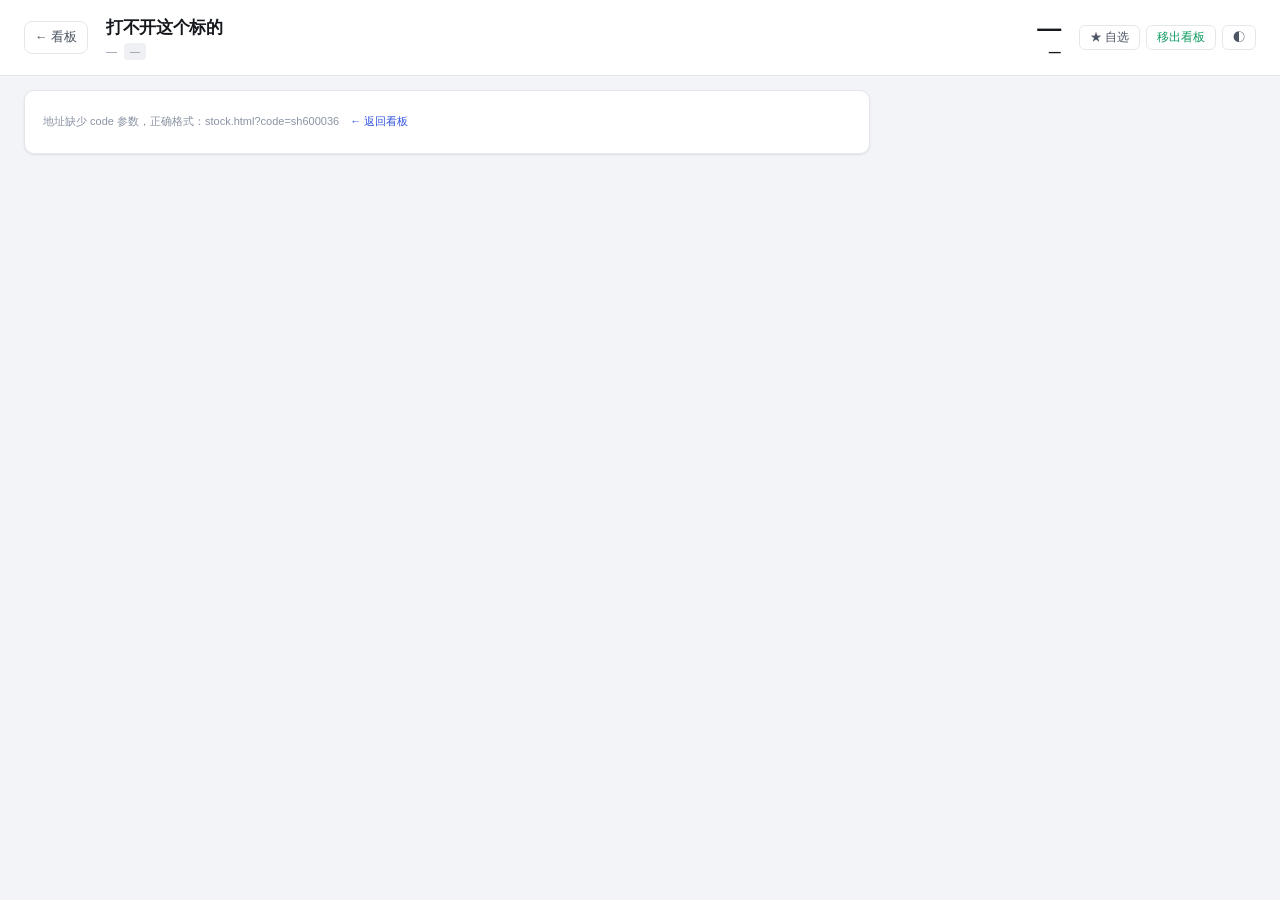
<file: web/stock.html>
<!DOCTYPE html>
<html lang="zh-CN" data-theme="light">
<head>
<meta charset="utf-8" />
<meta name="viewport" content="width=device-width, initial-scale=1" />
<title>标的详情 · QuantBoard</title>
<link rel="stylesheet" href="style.css" />
<link rel="stylesheet" href="dialog.css" />
<link rel="stylesheet" href="stock.css" />
</head>
<body class="st-body">
<header class="st-top">
  <a class="st-back" id="stBack" href="index.html" title="返回看板（Esc）">← 看板</a>
  <div class="st-id">
    <h1 id="stName">加载中…</h1>
    <div class="st-meta">
      <span id="stCode">—</span>
      <span class="tag" id="stGroup">—</span>
      <span class="small" id="stTs"></span>
    </div>
  </div>
  <div class="st-quote">
    <div class="st-last" id="stLast">—</div>
    <div class="st-chg" id="stChg">—</div>
    <div class="st-ext" id="stExt" style="display:none"></div>
  </div>
  <div class="st-acts">
    <button class="btn ghost" id="stStar" title="加入 / 移出自选">★ 自选</button>
    <button class="btn ghost danger" id="stRemove" title="从看板移除该标的">移出看板</button>
    <button class="btn ghost" id="stTheme" title="切换主题">◐</button>
  </div>
</header>

<main class="st-main">
  <section class="st-col-main">
    <div class="panel">
      <div class="chart-tabs" id="stTabs">
        <button class="ct" data-period="trend" data-days="0">盘中分时</button>
        <button class="ct active" data-period="day" data-days="120">日线 120</button>
        <button class="ct" data-period="day" data-days="250">日线 250</button>
        <button class="ct" data-period="day" data-days="99999" title="从上市日起全部日线">上市至今</button>
        <button class="ct" data-period="month" data-days="120">月线</button>
        <button class="ct" data-period="quarter" data-days="48">季线</button>
        <button class="ct" data-period="year" data-days="999">年线</button>
        <button class="ct" data-tab="fin" id="stTabFin" title="季度财报（仅个股）">财报</button>
      </div>
      <div id="klineWrap">
        <canvas id="kline"></canvas>
        <div class="legend">
          <span><i style="background:#f0a63d"></i>MA5</span>
          <span><i style="background:#5b8def"></i>MA10</span>
          <span><i style="background:#b26cf0"></i>MA20</span>
          <span><i style="background:#8b93a3"></i>MA60</span>
          <span class="small" id="kAdj" style="margin-left:auto;opacity:.7"></span>
        </div>
      </div>
      <div id="finPanel" style="display:none"></div>
    </div>

    <div class="panel">
      <div class="panel-head"><h2>关键指标</h2></div>
      <div class="kv-grid st-kv" id="stKv"></div>
    </div>
  </section>

  <aside class="st-col-side">
    <div class="panel">
      <div class="panel-head"><h2>综合评分</h2></div>
      <div class="score-row">
        <div class="score-num" id="stScore">—</div>
        <div class="score-right">
          <span class="chip" id="stSignal">—</span>
          <div class="score-bar"><i id="stScoreBar"></i></div>
        </div>
      </div>
      <p class="conclusion" id="stConcl">—</p>
    </div>

    <div class="panel">
      <div class="panel-head"><h2>因子拆解</h2></div>
      <div class="fac" id="stFactors"></div>
    </div>

    <div class="panel">
      <div class="panel-head"><h2>评分历史 · 近 30 日</h2></div>
      <canvas id="histCanvas"></canvas>
      <div class="small" id="histHint" style="margin-top:6px"></div>
    </div>

    <div class="panel">
      <div class="panel-head"><h2>关键价位</h2></div>
      <div class="lv" id="stLevels"></div>
    </div>
  </aside>
</main>

<script src="common.js"></script>
<script src="dialog.js"></script>
<script src="stock.js"></script>
</body>
</html>
</file>
<file: web/style.css>
/* ============ 主题变量 ============ */
:root,
html[data-theme="light"] {
  --bg: #f3f4f7;
  --card: #ffffff;
  --card-2: #fafbfc;
  --line: #e4e7ec;
  --line-soft: #eef0f4;
  --txt: #14171c;
  --txt-2: #4b5563;
  --txt-3: #8a93a3;
  --up: #d92b2b;
  --up-soft: rgba(217, 43, 43, .09);
  --dn: #0f9960;
  --dn-soft: rgba(15, 153, 96, .09);
  --accent: #3355e0;
  --accent-soft: rgba(51, 85, 224, .08);
  --warn: #b7791f;
  --shadow: 0 1px 2px rgba(16, 24, 40, .05), 0 1px 3px rgba(16, 24, 40, .04);
  --grid: rgba(0, 0, 0, .05);
}
html[data-theme="dark"] {
  --bg: #0d1014;
  --card: #151a21;
  --card-2: #1a2028;
  --line: #242b35;
  --line-soft: #1e242c;
  --txt: #e8ecf2;
  --txt-2: #a5aebc;
  --txt-3: #6c7686;
  --up: #ff5f57;
  --up-soft: rgba(255, 95, 87, .12);
  --dn: #1fc98a;
  --dn-soft: rgba(31, 201, 138, .12);
  --accent: #7b93ff;
  --accent-soft: rgba(123, 147, 255, .12);
  --warn: #e0a63a;
  --shadow: 0 1px 2px rgba(0, 0, 0, .4);
  --grid: rgba(255, 255, 255, .06);
}

* { box-sizing: border-box; }
html, body { height: 100%; }
body {
  margin: 0;
  background: var(--bg);
  color: var(--txt);
  font: 13px/1.5 -apple-system, BlinkMacSystemFont, "PingFang SC", "Hiragino Sans GB",
        "Microsoft YaHei", "Segoe UI", Roboto, sans-serif;
  -webkit-font-smoothing: antialiased;
  font-variant-numeric: tabular-nums;
}
h1, h2, h3, h4 { margin: 0; font-weight: 600; letter-spacing: -.01em; }
a { color: inherit; text-decoration: none; cursor: pointer; }
button { font-family: inherit; cursor: pointer; }
::-webkit-scrollbar { width: 9px; height: 9px; }
::-webkit-scrollbar-thumb { background: var(--line); border-radius: 6px; border: 2px solid var(--bg); }
::-webkit-scrollbar-track { background: transparent; }

/* ============ 骨架 ============ */
.app { display: grid; grid-template-columns: 206px minmax(0, 1fr); height: 100vh; overflow: hidden; }
main { overflow-y: auto; overflow-x: hidden; display: flex; flex-direction: column; }

/* ============ 侧边栏 ============ */
.sidebar {
  background: var(--card); border-right: 1px solid var(--line);
  display: flex; flex-direction: column; padding: 16px 12px 12px;
}
.brand { display: flex; align-items: center; gap: 9px; padding: 2px 6px 18px; }
.brand-mark {
  width: 28px; height: 28px; border-radius: 8px; display: grid; place-items: center;
  background: linear-gradient(140deg, var(--accent), #7a4fe0); color: #fff;
  font-weight: 700; font-size: 15px;
}
.brand-txt { display: flex; flex-direction: column; line-height: 1.25; }
.brand-txt b { font-size: 13.5px; }
.brand-txt span { font-size: 10.5px; color: var(--txt-3); letter-spacing: .04em; }

.nav-group {
  font-size: 10px; color: var(--txt-3); letter-spacing: .1em;
  padding: 12px 10px 6px; text-transform: uppercase;
}
.nav-item {
  display: flex; align-items: center; gap: 9px; padding: 7px 10px; border-radius: 7px;
  color: var(--txt-2); font-size: 13px; margin-bottom: 1px; transition: background .12s;
}
.nav-item:hover { background: var(--line-soft); }
.nav-item.active { background: var(--accent-soft); color: var(--accent); font-weight: 600; }
.ico {
  width: 18px; height: 18px; border-radius: 5px; display: grid; place-items: center;
  font-size: 10px; background: var(--line-soft); color: var(--txt-3); flex: none;
}
.nav-item.active .ico { background: var(--accent); color: #fff; }

.side-foot { margin-top: auto; padding: 10px 4px 0; border-top: 1px solid var(--line-soft); }
.upd { display: flex; align-items: center; gap: 6px; font-size: 11px; color: var(--txt-3); padding: 2px 2px 8px; }
.dot { width: 6px; height: 6px; border-radius: 50%; background: var(--txt-3); flex: none; }
.dot.live { background: var(--dn); box-shadow: 0 0 0 3px var(--dn-soft); animation: pulse 2s infinite; }
@keyframes pulse { 50% { opacity: .45; } }
.side-actions { display: flex; gap: 6px; margin-bottom: 8px; }
.btn {
  border: 1px solid var(--line); background: var(--card); color: var(--txt-2);
  border-radius: 6px; padding: 4px 10px; font-size: 11.5px;
}
.btn:hover { border-color: var(--txt-3); color: var(--txt); }
.btn.ghost { background: transparent; }
.switch { display: flex; align-items: center; gap: 6px; font-size: 11px; color: var(--txt-3); }
.switch input { accent-color: var(--accent); }
.disclaimer { font-size: 10px; color: var(--txt-3); line-height: 1.6; margin-top: 10px; opacity: .8; }

/* ============ 顶部滚动条 ============ */
.ticker-wrap {
  position: sticky; top: 0; z-index: 20; background: var(--card);
  border-bottom: 1px solid var(--line); padding: 0 20px;
}
.ticker-wrap.hide { display: none; }
.ticker { display: flex; gap: 22px; overflow-x: auto; padding: 9px 0; scrollbar-width: none; }
.ticker::-webkit-scrollbar { display: none; }
.tk { display: flex; align-items: baseline; gap: 7px; white-space: nowrap; cursor: pointer; }
.tk:hover .tk-name { color: var(--txt); }
.tk-name { font-size: 11.5px; color: var(--txt-3); }
.tk-val { font-size: 12.5px; font-weight: 600; }
.tk-pct { font-size: 11.5px; font-weight: 600; }

/* ============ 视图 ============ */
.views { padding: 18px 20px 40px; flex: 1; }
.view { display: none; animation: fade .2s ease; }
.view.active { display: block; }
@keyframes fade { from { opacity: 0; transform: translateY(4px); } }
.page-head { margin-bottom: 14px; }
.page-head h1 { font-size: 19px; }
.page-head p { margin: 4px 0 0; font-size: 12.5px; color: var(--txt-3); max-width: 920px; }
.clock-line { font-variant-numeric: tabular-nums; }
.clock-line b { color: var(--txt-2); font-weight: 600; }

/* ============ 市场卡 ============ */
.mkt-grid { display: grid; grid-template-columns: repeat(4, minmax(0, 1fr)); gap: 12px; margin-bottom: 14px; }
.mkt-card {
  background: var(--card); border: 1px solid var(--line); border-radius: 10px;
  padding: 13px 14px 11px; box-shadow: var(--shadow);
}
.mkt-top { display: flex; align-items: center; justify-content: space-between; margin-bottom: 8px; }
.mkt-name { font-size: 12.5px; font-weight: 600; }
.state { font-size: 10px; padding: 2px 6px; border-radius: 4px; border: 1px solid var(--line); color: var(--txt-3); }
.state.live { color: var(--dn); border-color: var(--dn-soft); background: var(--dn-soft); }
.state.break { color: var(--warn); border-color: rgba(183, 121, 31, .2); background: rgba(183, 121, 31, .08); }
.mkt-main { display: flex; align-items: baseline; gap: 8px; }
.mkt-pct { font-size: 25px; font-weight: 650; letter-spacing: -.02em; }
.mkt-sub { font-size: 11px; color: var(--txt-3); }
.mkt-bar { height: 3px; background: var(--line-soft); border-radius: 2px; margin: 10px 0 8px; overflow: hidden; display: flex; }
.mkt-bar i { display: block; height: 100%; background: var(--up); }
.mkt-bar i.dn { background: var(--dn); }
.mkt-foot { display: flex; justify-content: space-between; font-size: 10.5px; color: var(--txt-3); }

/* ============ 面板 ============ */
.panel {
  background: var(--card); border: 1px solid var(--line); border-radius: 10px;
  padding: 14px 16px 16px; box-shadow: var(--shadow); margin-bottom: 14px;
}
.panel-head { display: flex; align-items: center; justify-content: space-between; margin-bottom: 12px; gap: 12px; }
.panel-head h2 { font-size: 13.5px; }
.hint { font-size: 11px; color: var(--txt-3); }
.link { font-size: 11.5px; color: var(--accent); }
.two-col { display: grid; grid-template-columns: 1.15fr 1fr; gap: 14px; align-items: start; }
.two-col.wide-left { grid-template-columns: 1.3fr 1fr; }
.divider { display: flex; align-items: center; gap: 8px; margin: 12px 0 9px; font-size: 10.5px; color: var(--txt-3); }
.divider::after { content: ""; flex: 1; height: 1px; background: var(--line-soft); }

/* 指数卡 */
.idx-grid { display: grid; grid-template-columns: repeat(4, minmax(0, 1fr)); gap: 10px; }
.idx-card {
  border: 1px solid var(--line); border-radius: 9px; padding: 10px 11px 6px;
  cursor: pointer; transition: border-color .12s, transform .12s; background: var(--card-2);
}
.idx-card:hover { border-color: var(--accent); transform: translateY(-1px); }
.idx-name { font-size: 11.5px; color: var(--txt-2); display: flex; justify-content: space-between; }
.idx-name span:last-child { color: var(--txt-3); font-size: 10px; }
.idx-price { font-size: 17px; font-weight: 650; margin-top: 3px; }
.idx-pct { font-size: 11.5px; font-weight: 600; }
.idx-spark { display: block; width: 100%; height: 34px; margin-top: 4px; }

/* 板块横条 */
.bars { display: flex; flex-direction: column; gap: 5px; }
.bar-row { display: grid; grid-template-columns: 96px 1fr 52px; align-items: center; gap: 8px; font-size: 11.5px; }
.bar-name { color: var(--txt-2); overflow: hidden; text-overflow: ellipsis; white-space: nowrap; }
.bar-track { height: 14px; background: var(--line-soft); border-radius: 3px; overflow: hidden; position: relative; }
.bar-fill { height: 100%; border-radius: 3px; opacity: .85; }
.bar-val { text-align: right; font-weight: 600; font-size: 11px; }

/* 迷你排行 */
.mini-rank { display: flex; flex-direction: column; gap: 3px; }
.mr {
  display: grid; grid-template-columns: 1fr auto auto; gap: 10px; align-items: center;
  padding: 6px 7px; border-radius: 6px; cursor: pointer; font-size: 12px;
}
.mr:hover { background: var(--line-soft); }
.mr-l { display: flex; align-items: center; gap: 7px; min-width: 0; }
.mr-name { overflow: hidden; text-overflow: ellipsis; white-space: nowrap; }
.mr-code { font-size: 10px; color: var(--txt-3); }

/* chips */
.chip {
  display: inline-block; font-size: 10.5px; padding: 1px 7px; border-radius: 20px;
  border: 1px solid transparent; white-space: nowrap;
}
.chip.strong { color: #fff; background: var(--up); }
.chip.good { color: var(--up); background: var(--up-soft); }
.chip.neutral { color: var(--txt-2); background: var(--line-soft); }
.chip.weak { color: var(--dn); background: var(--dn-soft); }
.chip.bad { color: #fff; background: var(--dn); }
.chip.hold { color: var(--accent); background: var(--accent-soft); border-color: var(--accent-soft); }
.tag { font-size: 10px; padding: 1px 6px; border-radius: 4px; background: var(--line-soft); color: var(--txt-3); }
.grp { font-size: 10px; padding: 1px 5px; border-radius: 3px; background: var(--accent-soft); color: var(--accent); }

/* ============ 表格 ============ */
.table-wrap { overflow-x: auto; margin: 0 -16px -16px; }
.tbl { width: 100%; border-collapse: collapse; font-size: 12.5px; }
.tbl th {
  position: sticky; top: 0; background: var(--card); z-index: 2;
  font-size: 10.5px; font-weight: 500; color: var(--txt-3); text-align: right;
  padding: 8px 12px; border-bottom: 1px solid var(--line); white-space: nowrap;
  cursor: pointer; user-select: none; letter-spacing: .02em;
}
.tbl th:first-child, .tbl td:first-child { text-align: left; padding-left: 16px; }
.tbl th:hover { color: var(--txt); }
.tbl th.sorted { color: var(--accent); }
.tbl td { padding: 8px 12px; text-align: right; border-bottom: 1px solid var(--line-soft); white-space: nowrap; }
.tbl tbody tr { cursor: pointer; transition: background .1s; }
.tbl tbody tr:hover { background: var(--card-2); }
.tbl tbody tr:last-child td { border-bottom: none; }
.cell-name { display: flex; flex-direction: column; line-height: 1.3; }
.cell-name b { font-weight: 600; font-size: 12.5px; }
.cell-name span { font-size: 10px; color: var(--txt-3); }
.star {
  cursor: pointer; color: var(--line); font-size: 10.5px; margin-right: 5px;
  transition: color .12s, transform .12s; display: inline-block;
}
.star:hover { color: #e0a52e; transform: scale(1.2); }
.star.on { color: #e8a51e; }
.dbstat { display: flex; align-items: center; gap: 5px; font-size: 10.5px; color: var(--txt-3); margin-top: 8px; }
.dbstat .dot { width: 6px; height: 6px; border-radius: 50%; background: var(--txt-3); flex: none; }
.dbstat.ok .dot { background: var(--up); box-shadow: 0 0 4px var(--up); }
.dbstat.err .dot { background: var(--dn); }

/* 标的管理 */
.btn.danger { color: var(--dn); }
.page-head { position: relative; }
.page-add { position: absolute; right: 0; top: 2px; }
.drawer-actions { display: flex; gap: 6px; align-items: center; }
.row-del {
  opacity: 0; cursor: pointer; margin-left: 6px; color: var(--txt-3);
  font-size: 10px; transition: opacity .12s; display: inline-block;
}
tr:hover .row-del { opacity: .75; }
.row-del:hover { opacity: 1 !important; color: var(--dn); transform: scale(1.15); }
.modal {
  position: fixed; top: 50%; left: 50%; transform: translate(-50%, -46%) scale(.98);
  width: min(560px, 92vw); max-height: 78vh; overflow: auto;
  background: var(--card); border: 1px solid var(--line);
  border-radius: 14px; padding: 18px; z-index: 60;
  opacity: 0; pointer-events: none; transition: all .18s;
  box-shadow: 0 18px 50px rgba(0,0,0,.22);
}
.modal.open { opacity: 1; pointer-events: auto; transform: translate(-50%, -50%) scale(1); }
.modal-head { display: flex; justify-content: space-between; align-items: center; margin-bottom: 12px; }
.modal-head h3 { font-size: 15px; }
.mg-search input {
  width: 100%; box-sizing: border-box; padding: 9px 12px; font-size: 13px;
  border: 1px solid var(--line); border-radius: 9px; background: var(--card-2);
  color: var(--txt); outline: none;
}
.mg-search input:focus { border-color: var(--accent); }
.mg-results { margin: 10px 0 4px; display: flex; flex-direction: column; gap: 4px; min-height: 44px; }
.mg-row {
  display: flex; align-items: center; gap: 10px; padding: 8px 10px;
  border: 1px solid var(--line-soft); border-radius: 9px; font-size: 12.5px;
}
.mg-row b { font-weight: 600; }
.mg-row .tag { font-size: 10px; color: var(--txt-3); border: 1px solid var(--line-soft); padding: 1px 6px; border-radius: 99px; }
.mg-row .grow { flex: 1; color: var(--txt-3); font-size: 11px; }
.mg-empty { color: var(--txt-3); font-size: 12px; text-align: center; padding: 18px 0; }
.mg-sec { margin-top: 12px; border-top: 1px solid var(--line-soft); padding-top: 10px; }
.mg-sec-head { display: flex; justify-content: space-between; align-items: baseline; font-size: 12px; margin-bottom: 6px; }
.mg-custom { display: flex; align-items: center; gap: 10px; padding: 6px 4px; font-size: 12.5px; }
.mg-custom .mg-chk { flex: none; margin: 0 0 0 4px; accent-color: var(--accent, #4c6ef5); cursor: pointer; }
.mg-sec-head .btn { padding: 2px 10px; font-size: 11.5px; }
.mg-custom .grow { flex: 1; color: var(--txt-3); font-size: 11px; }
.mg-custom .del { cursor: pointer; color: var(--txt-3); border: none; background: none; font-size: 13px; }
.mg-custom .del:hover { color: var(--dn); }

/* 移出确认弹窗 */
.confirm-modal { width: min(380px, 90vw); text-align: center; padding: 26px 24px 22px; }
.confirm-modal h3 { font-size: 15px; margin: 12px 0 6px; }
.confirm-modal p { font-size: 12.5px; color: var(--txt-2); line-height: 1.7; margin: 0 0 18px; }
.confirm-modal p b { color: var(--txt); }
.cf-badge {
  width: 40px; height: 40px; margin: 0 auto; border-radius: 50%;
  display: flex; align-items: center; justify-content: center;
  background: var(--up-soft); color: var(--up); font-size: 20px; font-weight: 700;
}
.btn.solid-danger {
  color: #fff; background: var(--up); border-color: var(--up);
}
.btn.solid-danger:hover { filter: brightness(1.08); }
.cf-btns { display: flex; gap: 10px; justify-content: center; }
.cf-btns .btn { min-width: 92px; }
#histCanvas { width: 100%; height: 96px; display: block; }
.up { color: var(--up); }
.dn { color: var(--dn); }
.flat { color: var(--txt-3); }
.small { font-size: 11px; color: var(--txt-3); }

.score-cell { display: flex; align-items: center; justify-content: flex-end; gap: 7px; }
.score-track { width: 40px; height: 4px; border-radius: 2px; background: var(--line-soft); overflow: hidden; }
.score-track i { display: block; height: 100%; }
.mk-score { min-width: 22px; text-align: right; font-size: 11px; font-variant-numeric: tabular-nums; }
.spark-canvas { width: 74px; height: 24px; display: block; }

/* 成分列表：列宽由 colgroup 写死（table-layout: fixed），表头与数据逐列对齐；
   自动列宽会把「分时」这种窄内容列撑成一大块，表头右对齐、走势图贴左，看着就散了 */
#mktTable { table-layout: fixed; }
#mktTable th, #mktTable td { overflow: hidden; }
#mktTable th.ta-c, #mktTable td.ta-c { text-align: center; }
#mktTable td.ta-c .spark-canvas { margin: 0 auto; }
#mktTable .cell-name b { display: block; overflow: hidden; text-overflow: ellipsis; white-space: nowrap; }

/* 分段控件 */
.seg { display: flex; gap: 2px; background: var(--line-soft); padding: 2px; border-radius: 6px; }
.seg-btn { border: none; background: transparent; font-size: 11px; color: var(--txt-3); padding: 3px 9px; border-radius: 5px; }
.seg-btn.active { background: var(--card); color: var(--txt); box-shadow: 0 1px 2px rgba(0,0,0,.06); font-weight: 600; }

/* 大佬持仓筛选：面板头里的紧凑下拉（复用 QBSelect） */
.guru-filter .qbsel-btn { padding: 4px 9px; font-size: 12px; border-radius: 7px; }
.guru-filter .qbsel-menu { min-width: 100%; width: max-content; max-width: 260px; }
.guru-filter .qbsel-opt { white-space: nowrap; }

/* 大佬持仓机构列：中文名作主行，掌门人 / 英文原名作副行 */
.guru-sub {
  display: block; margin-top: 1px; font-size: 11px; line-height: 1.35; color: var(--txt-3);
  max-width: 200px; white-space: nowrap; overflow: hidden; text-overflow: ellipsis;
}

/* 统计条 */
.stat-row { display: grid; grid-template-columns: repeat(5, minmax(0, 1fr)); gap: 10px; margin-bottom: 14px; }
.stat {
  background: var(--card); border: 1px solid var(--line); border-radius: 9px; padding: 10px 12px;
}
.stat b { display: block; font-size: 17px; font-weight: 650; margin-top: 2px; }
.stat span { font-size: 10.5px; color: var(--txt-3); }

/* ============ 相关性矩阵 ============ */
.matrix { display: grid; gap: 3px; }
.mx-cell {
  display: grid; place-items: center; font-size: 11px; border-radius: 4px;
  height: 40px; font-weight: 600; color: var(--txt); position: relative;
}
.mx-head { font-size: 10.5px; color: var(--txt-3); height: auto; font-weight: 500; text-align: center; padding: 0 2px; line-height: 1.2; }
.mx-side { font-size: 10.5px; color: var(--txt-2); display: flex; align-items: center; padding-right: 6px; height: 40px; }
.readout { font-size: 12.5px; color: var(--txt-2); line-height: 1.85; }
.readout b { color: var(--txt); }
.readout .rl { padding: 8px 10px; border-left: 2px solid var(--accent); background: var(--card-2); border-radius: 0 6px 6px 0; margin-bottom: 8px; }
.readout .rl.warn { border-left-color: var(--warn); }
.readout .rl.ok { border-left-color: var(--dn); }

/* ============ 抽屉 ============ */
.drawer {
  position: fixed; top: 0; right: 0; height: 100vh; width: 660px; max-width: 96vw;
  background: var(--card); border-left: 1px solid var(--line); z-index: 60;
  transform: translateX(100%); transition: transform .24s cubic-bezier(.4,0,.2,1);
  overflow-y: auto; padding: 18px 24px 40px;
}
.drawer.open { transform: none; box-shadow: -16px 0 40px rgba(0,0,0,.12); }
.mask {
  position: fixed; inset: 0; background: rgba(8, 11, 16, .32); opacity: 0;
  pointer-events: none; transition: opacity .2s; z-index: 50;
}
.mask.show { opacity: 1; pointer-events: auto; }
.drawer-head { display: flex; justify-content: space-between; align-items: flex-start; }
.drawer-head h3 { font-size: 16px; }
.d-meta { display: flex; gap: 6px; margin-top: 4px; font-size: 11px; color: var(--txt-3); }
.d-price { display: flex; align-items: baseline; gap: 10px; margin: 14px 0 6px; }
.d-last { font-size: 27px; font-weight: 650; letter-spacing: -.02em; }
.d-chg { font-size: 13px; font-weight: 600; }
.chart-box { margin: 8px 0 4px; }
.chart-tabs { display: flex; gap: 4px; margin-bottom: 6px; }
.ct { border: 1px solid var(--line); background: transparent; color: var(--txt-3); font-size: 10.5px; padding: 2px 8px; border-radius: 5px; }
.ct.active { color: var(--accent); border-color: var(--accent); background: var(--accent-soft); }
#kline { width: 100%; height: 340px; display: block; }
.legend { display: flex; gap: 12px; font-size: 10px; color: var(--txt-3); padding: 4px 0 0; }
.legend i { display: inline-block; width: 8px; height: 2px; margin-right: 4px; vertical-align: middle; }

/* 季度财报 */
.fin-table-wrap { overflow-x: auto; }
.fin-table { width: 100%; border-collapse: collapse; font-size: 11.5px; white-space: nowrap; }
.fin-table th, .fin-table td { padding: 6px 8px; text-align: right; border-bottom: 1px solid var(--line-soft); }
.fin-table th { font-size: 10px; color: var(--txt-3); font-weight: 500; white-space: nowrap; }
.fin-table th:first-child, .fin-table td:first-child { text-align: left; }
.fin-table tbody tr:hover { background: var(--card-2); }
.fin-table td:first-child { font-weight: 600; color: var(--txt); }
.fin-empty { font-size: 12px; color: var(--txt-3); padding: 4px 0; }
.fin-foot { font-size: 10px; color: var(--txt-3); margin-top: 7px; }

.d-sec { border-top: 1px solid var(--line-soft); padding-top: 13px; margin-top: 14px; }
.d-sec h4 { font-size: 11px; color: var(--txt-3); letter-spacing: .06em; margin-bottom: 9px; text-transform: uppercase; }
.score-row { display: flex; align-items: center; gap: 14px; }
.score-num { font-size: 30px; font-weight: 700; letter-spacing: -.02em; }
.score-right { flex: 1; display: flex; flex-direction: column; gap: 6px; align-items: flex-start; }
.score-bar { width: 100%; height: 5px; background: var(--line-soft); border-radius: 3px; overflow: hidden; }
.score-bar i { display: block; height: 100%; border-radius: 3px; }
.conclusion { font-size: 12px; color: var(--txt-2); line-height: 1.75; margin: 10px 0 0; }
.fac { display: flex; flex-direction: column; gap: 8px; }
.fac-row { display: grid; grid-template-columns: 34px 1fr 28px; align-items: center; gap: 9px; font-size: 11px; color: var(--txt-3); }
.fac-track { height: 6px; background: var(--line-soft); border-radius: 3px; overflow: hidden; }
.fac-track i { display: block; height: 100%; border-radius: 3px; }
.fac-row b { text-align: right; font-size: 11.5px; color: var(--txt-2); font-weight: 600; }
.kv-grid { display: grid; grid-template-columns: repeat(4, 1fr); gap: 9px 8px; }
.kv { display: flex; flex-direction: column; gap: 1px; }
.kv span { font-size: 10px; color: var(--txt-3); }
.kv b { font-size: 13px; font-weight: 600; }
.lv { display: flex; flex-direction: column; gap: 7px; }
.lv-row { display: flex; align-items: center; gap: 8px; font-size: 11.5px; }
.lv-row .track { flex: 1; height: 6px; background: var(--line-soft); border-radius: 3px; position: relative; overflow: hidden; }
.lv-row .track i { position: absolute; top: 0; height: 100%; }

/* ============ 响应式 ============ */
@media (max-width: 1180px) {
  .mkt-grid, .idx-grid { grid-template-columns: repeat(2, minmax(0, 1fr)); }
  .two-col, .two-col.wide-left { grid-template-columns: 1fr; }
  .stat-row { grid-template-columns: repeat(3, minmax(0, 1fr)); }
}
@media (max-width: 860px) {
  .app { grid-template-columns: 1fr; }
  .sidebar { display: none; }
  .views { padding: 14px; }
}

/* ============ 持仓 ============ */
.page-actions { position: absolute; right: 0; top: 2px; display: flex; gap: 8px; }
.page-head { position: relative; }
.port-panel { margin-bottom: 14px; }
.port-panel .panel-head { flex-wrap: wrap; row-gap: 6px; }
.port-tots { display: flex; gap: 14px; margin-left: auto; font-size: 12px; }
.port-tot { font-weight: 650; font-variant-numeric: tabular-nums; }
.port-tot em { font-style: normal; font-size: 11px; font-weight: 500; margin-left: 4px; }
.port-empty {
  background: var(--card); border: 1px dashed var(--line); border-radius: 12px;
  padding: 44px 20px; text-align: center; color: var(--txt-2); font-size: 13px; line-height: 2;
}
#portBrokers tbody tr.linkable { cursor: pointer; }

/* 手动添加持仓 */
.pa-modal { width: min(420px, 92vw); }
.pa-form { display: flex; flex-direction: column; gap: 10px; }
.pa-form label { display: flex; flex-direction: column; gap: 4px; font-size: 11.5px; color: var(--txt-3); }
.pa-form input {
  padding: 8px 11px; font-size: 13px; border: 1px solid var(--line); border-radius: 8px;
  background: var(--card-2); color: var(--txt); outline: none; width: 100%; box-sizing: border-box;
}
.pa-form input:focus { border-color: var(--accent); }
.pa-err { font-size: 12px; color: var(--dn); min-height: 16px; }

/* 收益归因：总收益占比条 */
.attr-bar {
  display: flex; height: 5px; border-radius: 3px; overflow: hidden;
  background: var(--line-soft); margin: 7px 0 4px;
}
.attr-bar i { display: block; height: 100%; }
.attr-bar i.up { background: #e24b4a; }
.attr-bar i.realized { background: #378add; }
.attr-bar i.div { background: #1d9e75; }

/* 收益分析：净值曲线 */
.perf-curve { padding: 10px 14px 6px; }
.perf-curve canvas { width: 100%; height: 250px; display: block; }

/* 收益分析：贡献条形 */
.mini-bar { width: 60px; height: 5px; border-radius: 3px; background: var(--line-soft); overflow: hidden; }
.mini-bar i { display: block; height: 100%; }
.mini-bar.up i { background: #e24b4a; }
.mini-bar.dn i { background: #1d9e75; }
tr.closed-row td { opacity: .6; }

/* 交易记录表单 */
.tr-form {
  display: grid; grid-template-columns: repeat(auto-fit, minmax(118px, 1fr));
  gap: 10px; align-items: end; padding: 2px 0 8px;
}
.tr-form label { display: flex; flex-direction: column; gap: 4px; font-size: 11.5px; color: var(--txt-3); }
.tr-form input, .tr-form select {
  padding: 7px 10px; font-size: 13px; border: 1px solid var(--line); border-radius: 8px;
  background: var(--card-2); color: var(--txt); outline: none; width: 100%; box-sizing: border-box;
}
.tr-form input:focus, .tr-form select:focus { border-color: var(--accent); }
.tr-form .btn { height: 34px; }
.closed-row td { opacity: .72; }
.pa-btns { display: flex; gap: 10px; justify-content: flex-end; }
.pa-btns .btn { min-width: 88px; }

/* 图片识别持仓 */
.po-modal { width: min(720px, 94vw); }
.po-steps { display: flex; flex-direction: column; gap: 12px; }
.po-pick {
  border: 1.5px dashed var(--line); border-radius: 12px; padding: 34px 16px;
  text-align: center; color: var(--txt-2); font-size: 13px; line-height: 1.9; cursor: pointer;
  transition: all .15s;
}
.po-pick:hover, .po-pick.drag { border-color: var(--accent); background: var(--accent-soft); }
.po-pick-inner .small { color: var(--txt-3); font-size: 11px; }
#poPreview { max-width: 100%; max-height: 260px; border-radius: 10px; border: 1px solid var(--line); }
.po-status { font-size: 12px; color: var(--txt-2); margin-top: 8px; }
.po-rows { overflow-x: auto; }
.po-tbl td, .po-tbl th { padding: 6px 8px; }
.po-in {
  width: 90px; padding: 4px 7px; font-size: 12px; border: 1px solid var(--line);
  border-radius: 6px; background: var(--card-2); color: var(--txt); outline: none;
}
.po-in:focus { border-color: var(--accent); }
.po-import { display: flex; align-items: center; gap: 12px; border-top: 1px solid var(--line-soft); padding-top: 12px; }
.po-import label { display: flex; align-items: center; gap: 8px; font-size: 12px; color: var(--txt-2); flex: 1; }
.po-import input {
  flex: 1; max-width: 240px; padding: 7px 10px; font-size: 12.5px;
  border: 1px solid var(--line); border-radius: 8px; background: var(--card-2); color: var(--txt); outline: none;
}

/* 财报标签面板 */
#finPanel { margin-top: 6px; min-height: 120px; }

/* ============ AI 持仓分析 ============ */
.ai-panel .page-actions { gap: 6px; }
.ai-body { padding: 14px 16px 16px; }
.ai-body h4 {
  margin: 16px 0 6px; font-size: 13.5px; color: var(--txt);
  padding-left: 8px; border-left: 3px solid var(--accent);
}
.ai-body h4:first-child { margin-top: 0; }
.ai-body p { margin: 6px 0; color: var(--txt-2); line-height: 1.75; }
.ai-body ul, .ai-body ol { margin: 6px 0; padding-left: 20px; color: var(--txt-2); }
.ai-body li { margin: 4px 0; line-height: 1.75; }
.ai-body b { color: var(--txt); }
.ai-body code {
  background: var(--card-2); border: 1px solid var(--line-soft);
  border-radius: 4px; padding: 1px 5px; font-size: 12px;
}
.ai-body .tbl { margin: 8px 0; }
.ai-loading { padding: 20px 4px; color: var(--txt-3); }
.ai-error { padding: 14px 4px; color: var(--up); line-height: 1.7; }

/* ============ 添加交易：方向切换 ============ */
.pa-side { display: flex; gap: 8px; margin-bottom: 4px; }
.side-btn {
  flex: 1; padding: 9px 0; border-radius: 9px; cursor: pointer;
  border: 1px solid var(--line); background: var(--card-2);
  color: var(--txt-2); font-size: 13.5px; transition: all .15s;
}
.side-btn:hover { border-color: var(--txt-3); }
.side-btn.buy.active { border-color: var(--up); color: var(--up); background: var(--up-soft); font-weight: 600; }
.side-btn.sell.active { border-color: var(--dn); color: var(--dn); background: var(--dn-soft); font-weight: 600; }

/* ============ AI 分析独立页 ============ */
#v-ai .ai-body { min-height: 220px; padding: 18px 20px 22px; font-size: 13.5px; }
#v-ai .ai-body h4 { font-size: 14.5px; letter-spacing: .2px; }
#v-ai .ai-body p, #v-ai .ai-body li { line-height: 1.85; }
#v-ai .ai-body ul, #v-ai .ai-body ol { padding-left: 22px; }
#v-ai .ai-loading, #v-ai .ai-error { padding: 28px 4px; }

/* ============ 持仓表整齐化：全列定宽，剩余空间按比例分配（各账户表上下对齐且不截断） ============ */
.port-panel .tbl { table-layout: fixed; }
.port-panel th, .port-panel td { overflow: hidden; text-overflow: ellipsis; padding-left: 8px; padding-right: 8px; }
.port-panel th:first-child, .port-panel td:first-child { padding-left: 16px; }
.port-panel th:nth-child(1)  { width: 160px; }  /* 标的（最长：标普500指数ETF-SPDR） */
.port-panel th:nth-child(2)  { width: 68px; }   /* 数量（碎股 102.4536） */
.port-panel th:nth-child(3)  { width: 64px; }   /* 成本价 */
.port-panel th:nth-child(4)  { width: 78px; }   /* 现价（$1,005.00） */
.port-panel th:nth-child(5)  { width: 100px; }  /* 今日盈亏 */
.port-panel th:nth-child(6)  { width: 84px; }   /* 市值（$17,635.46） */
.port-panel th:nth-child(7)  { width: 128px; }  /* 持仓盈亏（+4,741.23 +36.72%） */
.port-panel th:nth-child(8)  { width: 58px; }   /* 已实现 */
.port-panel th:nth-child(9)  { width: 44px; }   /* 已收股息 */
.port-panel th:nth-child(10) { width: 46px; }   /* 股息率 */
.port-panel th:nth-child(11) { width: 38px; }   /* 评分 */
.port-panel th:nth-child(12) { width: 54px; text-align: center; }  /* 信号 */
.port-panel th:nth-child(13) { width: 24px; text-align: center; }  /* 删除 */
.port-panel td:nth-child(12), .port-panel td:nth-child(13) { text-align: center; }

/* ============ 消息中心 ============ */
.news-head { display: flex; align-items: center; justify-content: space-between; gap: 12px; flex-wrap: wrap; }
.news-tabs { display: flex; gap: 6px; flex-wrap: wrap; }
.nws-tab {
  font-size: 12px; padding: 4px 11px; border-radius: 14px; line-height: 1.4;
  border: 1px solid var(--line); background: var(--card-2); color: var(--txt-2);
  transition: color .12s, border-color .12s, background .12s;
}
.nws-tab:hover { border-color: var(--accent); color: var(--accent); }
.nws-tab.active { background: var(--accent); border-color: var(--accent); color: #fff; }
.news-head-right { display: flex; align-items: center; gap: 10px; }

.news-list { padding: 2px 0 8px; }
.nws-day {
  font-size: 11.5px; color: var(--txt-3); padding: 10px 4px 6px;
  border-bottom: 1px solid var(--line-soft); letter-spacing: .04em;
}
.nws-item { display: flex; gap: 12px; padding: 9px 4px; border-bottom: 1px solid var(--line-soft); }
.nws-item:last-child { border-bottom: 0; }
.nws-item:hover { background: var(--card-2); }
.nws-time { flex: none; width: 42px; color: var(--txt-3); font-size: 12px; padding-top: 1px; }
.nws-body { flex: 1; min-width: 0; }
.nws-title { font-size: 13.5px; line-height: 1.55; color: var(--txt); }
.nws-title a:hover { color: var(--accent); text-decoration: underline; }
.nws-item.hot .nws-title { font-weight: 600; }
.nws-dot {
  display: inline-block; width: 5px; height: 5px; border-radius: 50%;
  background: var(--up); margin-right: 6px; vertical-align: 2px;
}
.nws-digest {
  margin-top: 3px; font-size: 12px; color: var(--txt-3); line-height: 1.55;
  display: -webkit-box; -webkit-line-clamp: 2; -webkit-box-orient: vertical; overflow: hidden;
}
.nws-meta { margin-top: 5px; display: flex; align-items: center; gap: 6px; flex-wrap: wrap; }
.nws-tag { font-size: 11px; padding: 1px 7px; border-radius: 3px; line-height: 16px; border: 1px solid transparent; }
.k-policy  { color: #7a3ee8; background: rgba(122, 62, 232, .10); border-color: rgba(122, 62, 232, .22); }
.k-company { color: #c2410c; background: rgba(194, 65, 12, .09); border-color: rgba(194, 65, 12, .20); }
.k-ann     { color: #0369a1; background: rgba(3, 105, 161, .09); border-color: rgba(3, 105, 161, .20); }
.k-market  { color: var(--txt-2); background: var(--card-2); border-color: var(--line); }
.k-global  { color: var(--txt-3); background: var(--card-2); border-color: var(--line); }
.k-us      { color: #0e7490; background: rgba(14, 116, 144, .09); border-color: rgba(14, 116, 144, .22); }
.nws-stock { font-size: 11px; color: var(--accent); background: var(--accent-soft); padding: 1px 6px; border-radius: 3px; }
.nws-src { font-size: 11px; color: var(--txt-3); }

html[data-theme="dark"] .k-policy  { color: #b79cff; background: rgba(183, 156, 255, .13); border-color: rgba(183, 156, 255, .26); }
html[data-theme="dark"] .k-company { color: #ffab7a; background: rgba(255, 171, 122, .12); border-color: rgba(255, 171, 122, .24); }
html[data-theme="dark"] .k-ann     { color: #7dd3fc; background: rgba(125, 211, 252, .12); border-color: rgba(125, 211, 252, .24); }
html[data-theme="dark"] .k-us      { color: #67e8f9; background: rgba(103, 232, 249, .10); border-color: rgba(103, 232, 249, .24); }
/* 估算值（如美股推算股息率）：与实收数据区分 */
.est { color: var(--txt-3); font-style: italic; cursor: help; }

/* ============ 家庭总览 ============ */
.fam-pie-wrap { display: flex; align-items: center; gap: 22px; padding: 14px 6px; flex-wrap: wrap; }
.fam-pie-wrap canvas { width: 190px; height: 190px; flex: none; }
.fam-leg { display: flex; align-items: center; gap: 8px; padding: 4px 0; font-size: 12.5px; min-width: 240px; flex: 1; }
.fam-leg i { width: 10px; height: 10px; border-radius: 3px; flex: none; }
.fam-leg span { color: var(--txt-2); }
.fam-leg b { margin-left: auto; font-variant-numeric: tabular-nums; }
.fam-leg em { font-style: normal; color: var(--txt-3); width: 52px; text-align: right; font-variant-numeric: tabular-nums; }

.fam-tgt { display: flex; align-items: center; gap: 12px; padding: 8px 2px; border-bottom: 1px solid var(--line-soft); }
.fam-tgt:last-of-type { border-bottom: none; }
.fam-tgt-name { display: flex; align-items: center; gap: 8px; width: 110px; flex: none; font-size: 12.5px; color: var(--txt-2); }
.fam-tgt-name i { width: 10px; height: 10px; border-radius: 3px; flex: none; }
.fam-tgt-cur { display: flex; align-items: baseline; gap: 8px; width: 150px; flex: none; }
.fam-tgt-cur b { font-variant-numeric: tabular-nums; }
.fam-tgt-cur .small { display: flex; align-items: center; gap: 5px; }
.fam-tgt-in {
  width: 54px; padding: 2px 6px; border: 1px solid var(--line); border-radius: 5px;
  background: var(--card-2); color: var(--txt); font: inherit; font-size: 12px;
  font-variant-numeric: tabular-nums;
}
.fam-tgt-in:focus { outline: none; border-color: var(--accent); }
.fam-tgt-diff { display: flex; align-items: center; gap: 8px; flex: 1; min-width: 0; }
.fam-diffbar { width: 90px; height: 5px; border-radius: 3px; background: var(--line-soft); overflow: hidden; flex: none; }
.fam-diffbar i { display: block; height: 100%; border-radius: 3px; }
.grp.fam-liab { color: var(--dn); background: var(--dn-soft); }

/* 家庭：成员 / 收支 */
.fam-seg-wrap { padding: 0 0 12px; }
.fam-income { color: var(--up); background: var(--up-soft); }
.fam-expense { color: var(--dn); background: var(--dn-soft); }
.fmb-row { display: flex; align-items: center; gap: 8px; padding: 5px 0; }
.fmb-row input {
  flex: 1; padding: 5px 8px; border: 1px solid var(--line); border-radius: 6px;
  background: var(--card-2); color: var(--txt); font: inherit; font-size: 12.5px;
}
.fmb-row input:focus { outline: none; border-color: var(--accent); }
.fmb-add { display: flex; gap: 8px; padding: 8px 0 2px; border-top: 1px solid var(--line-soft); margin-top: 6px; }
.fmb-add input {
  flex: 1; padding: 5px 8px; border: 1px solid var(--line); border-radius: 6px;
  background: var(--card-2); color: var(--txt); font: inherit; font-size: 12.5px;
}
.btn.danger { color: var(--dn); }

/* 家庭：月度收支 / 分类构成 / 净值曲线 */
.fam-chart { height: 210px; padding: 4px 2px; }
.fam-chart canvas { width: 100%; height: 100%; display: block; }
.fam-cat-title { color: var(--txt-3); padding: 6px 2px 3px; }
.fam-cat { display: flex; align-items: center; gap: 10px; padding: 3px 0; font-size: 12px; }
.fam-cat-name { width: 76px; flex: none; color: var(--txt-2); overflow: hidden; text-overflow: ellipsis; white-space: nowrap; }
.fam-cat-bar { flex: 1; height: 6px; border-radius: 3px; background: var(--line-soft); overflow: hidden; }
.fam-cat-bar i { display: block; height: 100%; border-radius: 3px; opacity: .85; }
.fam-cat b { width: 88px; text-align: right; flex: none; font-variant-numeric: tabular-nums; font-weight: 600; }

/* 分页条（大佬持仓明细等长表） */
.pager { display: flex; align-items: center; justify-content: space-between; gap: 12px; flex-wrap: wrap; padding: 10px 2px 0; }
.pager:empty { display: none; }
.pager-info { color: var(--txt-3); font-size: 12px; }
.pager-info b { color: var(--txt-2); font-weight: 500; font-variant-numeric: tabular-nums; }
.pager-ctl { display: flex; align-items: center; gap: 6px; }
.pager-ctl select {
  padding: 4px 6px; border: 1px solid var(--line); border-radius: 6px;
  background: var(--card-2); color: var(--txt); font: inherit; font-size: 12px;
}
.pager-ctl .btn[disabled] { opacity: .4; cursor: not-allowed; }
</file>
<file: web/dialog.css>
/* ============ QuantBoard 弹窗提示组件（dialog.js） ============ */

/* ---------------------------------------------------------------- 轻提示 */
.qb-toasts {
  position: fixed;
  top: 16px;
  right: 16px;
  z-index: 9999;
  display: flex;
  flex-direction: column;
  gap: 10px;
  width: min(340px, calc(100vw - 32px));
  pointer-events: none;
}
.qb-toast {
  pointer-events: auto;
  position: relative;
  display: flex;
  gap: 11px;
  align-items: flex-start;
  padding: 12px 34px 13px 13px;
  border-radius: 12px;
  background: var(--card);
  border: 1px solid var(--line);
  box-shadow: 0 6px 24px rgba(16, 24, 40, .12), 0 2px 6px rgba(16, 24, 40, .06);
  overflow: hidden;
  opacity: 0;
  transform: translateX(16px) scale(.97);
  transition: opacity .22s cubic-bezier(.2, .8, .3, 1), transform .28s cubic-bezier(.2, .8, .3, 1);
}
.qb-toast.qb-in { opacity: 1; transform: translateX(0) scale(1); }
.qb-toast.qb-leaving { opacity: 0; transform: translateX(16px) scale(.97); }

.qb-toast-ico {
  flex: 0 0 26px;
  width: 26px;
  height: 26px;
  border-radius: 50%;
  display: grid;
  place-items: center;
  margin-top: 1px;
}
.qb-toast-ico svg {
  width: 15px;
  height: 15px;
  fill: none;
  stroke: currentColor;
  stroke-width: 2.4;
  stroke-linecap: round;
  stroke-linejoin: round;
}
.qb-success .qb-toast-ico { background: var(--dn-soft); color: var(--dn); }
.qb-error   .qb-toast-ico { background: var(--up-soft); color: var(--up); }
.qb-warn    .qb-toast-ico { background: rgba(183, 121, 31, .14); color: var(--warn); }
.qb-info    .qb-toast-ico { background: var(--accent-soft); color: var(--accent); }

.qb-toast-body { min-width: 0; flex: 1; }
.qb-toast-title {
  font-size: 13.5px;
  font-weight: 600;
  color: var(--txt);
  line-height: 1.55;
  word-break: break-word;
}
.qb-toast-desc {
  margin-top: 3px;
  font-size: 12px;
  color: var(--txt-2);
  line-height: 1.6;
  word-break: break-word;
}
.qb-toast-x {
  position: absolute;
  top: 8px;
  right: 8px;
  width: 20px;
  height: 20px;
  border: 0;
  border-radius: 6px;
  background: transparent;
  color: var(--txt-3);
  font-size: 15px;
  line-height: 1;
  cursor: pointer;
}
.qb-toast-x:hover { background: var(--card-2); color: var(--txt); }
.qb-toast-bar {
  position: absolute;
  left: 0;
  bottom: 0;
  height: 2px;
  background: var(--accent);
  transition: width .1s linear;
}
.qb-success .qb-toast-bar { background: var(--dn); }
.qb-error   .qb-toast-bar { background: var(--up); }
.qb-warn    .qb-toast-bar { background: var(--warn); }

/* ---------------------------------------------------------------- 弹窗 */
.qb-mask {
  position: fixed;
  inset: 0;
  z-index: 10000;
  background: rgba(16, 24, 40, .34);
  -webkit-backdrop-filter: blur(2px);
  backdrop-filter: blur(2px);
  opacity: 0;
  transition: opacity .18s ease;
}
.qb-mask.qb-show { opacity: 1; }

.qb-dialog {
  position: fixed;
  top: 50%;
  left: 50%;
  z-index: 10001;
  width: min(400px, calc(100vw - 40px));
  transform: translate(-50%, -50%) scale(.94);
  opacity: 0;
  background: var(--card);
  border: 1px solid var(--line);
  border-radius: 16px;
  box-shadow: 0 24px 60px rgba(16, 24, 40, .22);
  padding: 26px 24px 20px;
  text-align: center;
  transition: opacity .18s ease, transform .22s cubic-bezier(.2, .8, .3, 1);
}
.qb-dialog.qb-show { opacity: 1; transform: translate(-50%, -50%) scale(1); }

.qb-dlg-ico {
  width: 46px;
  height: 46px;
  margin: 0 auto 14px;
  border-radius: 50%;
  display: grid;
  place-items: center;
}
.qb-dlg-ico svg {
  width: 23px;
  height: 23px;
  fill: none;
  stroke: currentColor;
  stroke-width: 2.2;
  stroke-linecap: round;
  stroke-linejoin: round;
}
.qb-dialog .qb-warn  { background: rgba(183, 121, 31, .14); color: var(--warn); }
.qb-dialog .qb-info  { background: var(--accent-soft); color: var(--accent); }
.qb-dialog.qb-danger .qb-warn { background: var(--up-soft); color: var(--up); }

.qb-dlg-title { font-size: 15.5px; font-weight: 600; color: var(--txt); margin: 0 0 8px; }
.qb-dialog p { margin: 0; }
.qb-dlg-text { font-size: 13px; color: var(--txt-2); line-height: 1.8; }
.qb-dlg-text b { color: var(--txt); font-weight: 600; }

.qb-dlg-btns { display: flex; gap: 10px; margin-top: 20px; }
.qb-btn {
  flex: 1;
  padding: 9px 0;
  border-radius: 10px;
  font-size: 13.5px;
  font-weight: 600;
  cursor: pointer;
  border: 1px solid var(--line);
  background: var(--card-2);
  color: var(--txt-2);
  transition: filter .15s, background .15s, border-color .15s;
}
.qb-btn:hover { filter: brightness(1.04); }
.qb-btn:active { filter: brightness(.96); }
.qb-btn:focus-visible { outline: 2px solid var(--accent); outline-offset: 2px; }
.qb-btn-primary { background: var(--accent); border-color: var(--accent); color: #fff; }
.qb-btn-ghost { background: var(--card-2); }
.qb-btn-danger { background: var(--up); border-color: var(--up); color: #fff; }

@media (prefers-reduced-motion: reduce) {
  .qb-toast, .qb-dialog, .qb-mask { transition: none; }
}

/* ---------------------------------------------------------------- 自绘下拉 QBSelect */
.qbsel-field { display: flex; flex-direction: column; gap: 4px; font-size: 11.5px; color: var(--txt-3); }
.qbsel { position: relative; }
.qbsel-btn {
  width: 100%; display: flex; align-items: center; justify-content: space-between; gap: 8px;
  padding: 8px 11px; border: 1px solid var(--line); border-radius: 8px;
  background: var(--card-2); color: var(--txt); font: inherit; font-size: 13px;
  cursor: pointer; text-align: left; transition: border-color .15s;
}
.qbsel-btn:hover, .qbsel-btn:focus-visible, .qbsel-btn.open { border-color: var(--accent); outline: none; }
.qbsel-txt { overflow: hidden; text-overflow: ellipsis; white-space: nowrap; }
.qbsel-caret {
  width: 14px; height: 14px; flex: none; fill: none;
  stroke: var(--txt-3); stroke-width: 2; stroke-linecap: round; stroke-linejoin: round;
  transition: transform .18s;
}
.qbsel-btn.open .qbsel-caret { transform: rotate(180deg); }

.qbsel-menu {
  display: none; position: absolute; left: 0; right: 0; top: calc(100% + 4px);
  background: var(--card); border: 1px solid var(--line); border-radius: 9px;
  box-shadow: 0 10px 32px rgba(16, 24, 40, .16), 0 2px 8px rgba(16, 24, 40, .08);
  padding: 4px; z-index: 70; max-height: 226px; overflow-y: auto;
}
.qbsel-menu.up { top: auto; bottom: calc(100% + 4px); }
.qbsel-menu.open { display: block; animation: qbsel-in .14s ease; }
@keyframes qbsel-in { from { opacity: 0; transform: translateY(-4px); } to { opacity: 1; transform: none; } }

.qbsel-opt {
  padding: 7px 9px; border-radius: 6px; font-size: 12.5px; color: var(--txt-2);
  cursor: pointer; user-select: none;
}
.qbsel-opt:hover, .qbsel-opt.hover { background: var(--card-2); color: var(--txt); }
.qbsel-opt.active { color: var(--accent); font-weight: 600; }
</file>
<file: web/stock.css>
/* 标的详情页（stock.html）—— 独立整页布局，复用 style.css 的设计变量与组件类 */

.st-body { overflow: auto; }

.st-top {
  position: sticky; top: 0; z-index: 20;
  display: flex; align-items: center; gap: 18px;
  padding: 14px 24px;
  background: var(--card);
  border-bottom: 1px solid var(--line);
}
.st-back {
  font-size: 12.5px; color: var(--txt-2); padding: 6px 10px;
  border: 1px solid var(--line); border-radius: 8px; white-space: nowrap;
}
.st-back:hover { color: var(--txt); border-color: var(--txt-3); }
.st-id { min-width: 0; }
.st-id h1 { font-size: 17px; font-weight: 650; letter-spacing: -.02em; }
.st-meta { display: flex; align-items: center; gap: 7px; margin-top: 3px; font-size: 11px; color: var(--txt-3); }
.st-quote { margin-left: auto; text-align: right; }
.st-last { font-size: 24px; font-weight: 650; letter-spacing: -.02em; line-height: 1.15; }
.st-chg { font-size: 12px; font-weight: 600; margin-top: 1px; }
.st-ext { display: flex; gap: 6px; align-items: baseline; justify-content: flex-end; margin-top: 3px; font-size: 12px; }
.ext-chip { font-size: 10.5px; font-weight: 600; padding: 1px 6px; border-radius: 999px;
  background: color-mix(in srgb, var(--accent) 14%, transparent); color: var(--accent); }
.ext-ts { font-size: 10.5px; color: var(--txt-3); }
.st-acts { display: flex; gap: 6px; align-items: center; }
#stStar.on { color: var(--warn); border-color: var(--warn); }

.st-main {
  display: grid; grid-template-columns: minmax(0, 1fr) 372px;
  gap: 14px; padding: 14px 24px 28px; align-items: start;
  max-width: 1680px; margin: 0 auto;
}
.st-col-main, .st-col-side { display: flex; flex-direction: column; gap: 14px; min-width: 0; }

#kline { width: 100%; height: clamp(340px, 52vh, 560px); display: block; }
#histCanvas { width: 100%; height: 104px; display: block; }
.st-kv { grid-template-columns: repeat(auto-fill, minmax(96px, 1fr)); }
.conclusion { font-size: 12.5px; line-height: 1.65; color: var(--txt-2); margin: 12px 0 0; }

@media (max-width: 1100px) {
  .st-main { grid-template-columns: minmax(0, 1fr); }
  #kline { height: clamp(300px, 46vh, 460px); }
}
@media (max-width: 720px) {
  .st-top { flex-wrap: wrap; gap: 10px 12px; padding: 12px 14px; }
  .st-acts { width: 100%; }
  .st-main { padding: 12px 14px 24px; }
}
</file>
